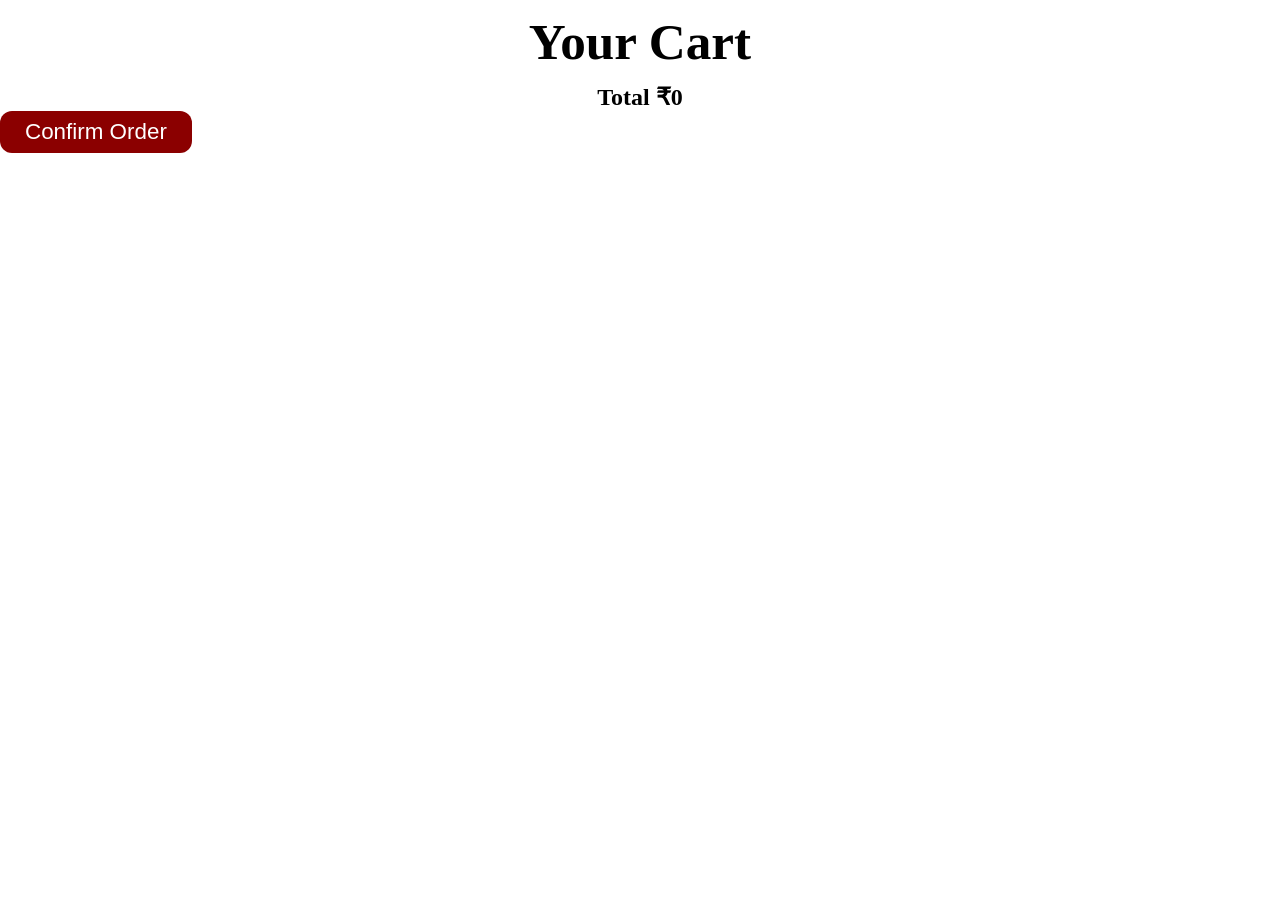
<file: cart.html>
<!DOCTYPE html>
<html>
<head>
<title>Your Cart</title>
<link rel="stylesheet" href="style.css">
</head>
<body>

<h1 class="h-primary center">Your Cart</h1>

<div id="cartBox"></div>
<h2 id="total" class="center"></h2>

<a href="confirm.html"><button class="btn">Confirm Order</button></a>

<script src="cart.js"></script>

<script>
function loadCart(){
let cart=getCart();
let box=document.getElementById("cartBox");
let total=0;
box.innerHTML="";

cart.forEach((item,i)=>{
total+=item.price*item.qty;

box.innerHTML+=`
<div class="cart-row">
${item.name} ₹${item.price}
<button onclick="changeQty(${i},-1)">-</button>
${item.qty}
<button onclick="changeQty(${i},1)">+</button>
</div>`;
});

document.getElementById("total").innerText="Total ₹"+total;
}

loadCart();
updateCartCount();
</script>

</body>
</html>
</file>
<file: style.css>
/* RESET */
*{
    margin: 0;
    padding: 0;
    box-sizing: border-box;
}

/* NAVBAR */
#navbar{
    display: flex;
    align-items: center;
    position: sticky;
    top: 0;
    height: 90px;
    z-index: 10;
}

#navbar::before{
    content: "";
    position: absolute;
    inset: 0;
    background-color: black;
    opacity: 0.4;
    z-index: -1;
}

#logo{
    margin: 0 30px;
}

#logo img{
    height: 60px;
}

<section id="category">
  <h2 class="h-primary">Choose Category</h2>

  <div class="cat-grid">

    <a href="veg.html" class="cat-card">
      <img src="image-2.png">
      <h3>Veg</h3>
    </a>

    <a href="nonveg.html" class="cat-card">
      <img src="image-3.png">
      <h3>Non-Veg</h3>
    </a>

    <a href="sweet.html" class="cat-card">
      <img src="image-1.png">
      <h3>Sweet</h3>
    </a>

    <a href="fastfood.html" class="cat-card">
      <img src="image-4.png">
      <h3>Fast Food</h3>
    </a>

  </div>
</section>


/* HOME */
#home{
    position: relative;
    display: flex;
    flex-direction: column;
    justify-content: center;
    align-items: center;
    height: 400px;
    padding-top: 90px;
    text-align: center;
}

#home::before{
    content: "";
    position: absolute;
    inset: 0;
    background: url('bg3.jpeg') no-repeat center center/cover;
    opacity: 0.9;
    z-index: -1;
}

#home h1{
    color: white;
    font-family: "Dancing Script", cursive;
}

#home p{
    color: white;
    font-size: 1.3rem;
}

/* SERVICES / CATEGORY */
#services{
    margin: 34px;
    display: flex;
    justify-content: center;
    flex-wrap: wrap;
}

#services .box{
    border: 2px solid brown;
    padding: 20px;
    margin: 15px;
    border-radius: 25px;
    background: lavender;
    width: 300px;
    text-align: center;
}

#services .box img{
    height: 160px;
    display: block;
    margin: auto;
}

#services .box p{
    font-family: "Dancing Script", cursive;
}

/* MENU */
#menu{
    padding: 40px 20px;
}

.menu-items{
    display: flex;
    justify-content: center;
    flex-wrap: wrap;
    gap: 25px;
}

.menu-card{
    border: 2px solid darkred;
    border-radius: 20px;
    padding: 15px;
    width: 250px;
    text-align: center;
    background: #fff;
}

.menu-card img{
    width: 100%;
    height: 150px;
    object-fit: cover;
    border-radius: 15px;
}

.menu-card h3{
    font-family: "Dancing Script", cursive;
    margin: 10px 0;
}

.menu-card p{
    font-size: 1.2rem;
    color: darkred;
}

/* CLIENTS */
#client-section{
    position: relative;
}

#client-section::before{
    content: "";
    position: absolute;
    inset: 0;
    background: url("bg4.jpeg") center/cover no-repeat;
    opacity: 0.4;
    z-index: -1;
}

#clients{
    display: flex;
    justify-content: center;
    align-items: center;
    flex-wrap: wrap;
}

.client-item{
    padding: 35px;
}

#clients img{
    height: 120px;
}

/* CONTACT / LOGIN / SIGNUP */
#contact{
    padding: 30px;
}

#contact-box{
    display: flex;
    justify-content: center;
}

#contact-box form{
    width: 40%;
}

#contact-box textarea,
#contact-box input{
    width: 100%;
    padding: 10px;
    border-radius: 10px;
    font-size: 1.1rem;
    margin-bottom: 15px;
}

#contact-box label{
    font-size: 1.3rem;
    font-family: "Dancing Script", cursive;
}

/* BUTTON */
.btn{
    padding: 8px 25px;
    border: none;
    background-color: darkred;
    color: white;
    font-size: 1.4rem;
    border-radius: 12px;
    cursor: pointer;
}

.btn:hover{
    background-color: maroon;
}

/* FOOTER */
footer{
    background-color: black;
    color: aliceblue;
    padding: 10px;
}

/* COMMON */
.h-primary{
    font-family: "Dancing Script", cursive;
    font-size: 3.2rem;
    padding: 12px;
}

.h-secondary{
    font-family: "Dancing Script", cursive;
    font-size: 2rem;
}

.center{
    text-align: center;
}

/* MOBILE */
@media(max-width:768px){
    #navbar{
        flex-direction: column;
        height: auto;
    }
    #contact-box form{
        width: 90%;
    }
}
</file>
